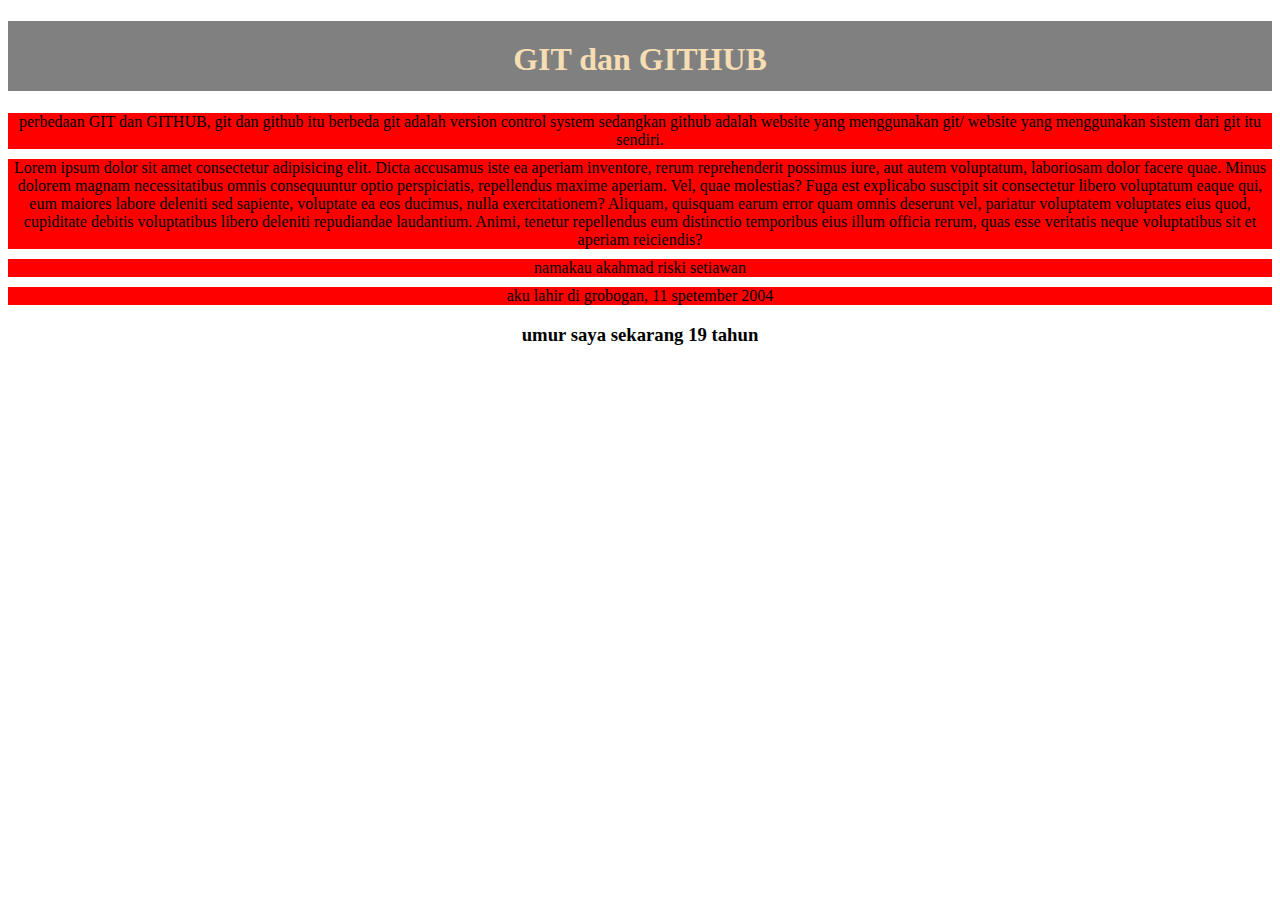
<file: index.html>
<!DOCTYPE html>
<html lang="en">
<head>
    <meta charset="UTF-8">
    <meta name="viewport" content="width=device-width, initial-scale=1.0">
    <title>Document</title>

    <link rel="stylesheet" href="style.css">

    <style>
        .container{
    width: 100%;
    text-align: center;
}
.container h1{
    height: 30px;
    background-color: grey;
    color: wheat;
    padding: 20px;
}
    </style>
</head>
<body>
    <div class="container">
        <h1>GIT dan GITHUB</h1>
        <p>perbedaan GIT dan GITHUB, git dan github itu berbeda git adalah version control system sedangkan github adalah website yang menggunakan git/ website yang menggunakan sistem dari git itu sendiri.</p>
        <p>Lorem ipsum dolor sit amet consectetur adipisicing elit. Dicta accusamus iste ea aperiam inventore, rerum reprehenderit possimus iure, aut autem voluptatum, laboriosam dolor facere quae. Minus dolorem magnam necessitatibus omnis consequuntur optio perspiciatis, repellendus maxime aperiam. Vel, quae molestias? Fuga est explicabo suscipit sit consectetur libero voluptatum eaque qui, eum maiores labore deleniti sed sapiente, voluptate ea eos ducimus, nulla exercitationem? Aliquam, quisquam earum error quam omnis deserunt vel, pariatur voluptatem voluptates eius quod, cupiditate debitis voluptatibus libero deleniti repudiandae laudantium. Animi, tenetur repellendus eum distinctio temporibus eius illum officia rerum, quas esse veritatis neque voluptatibus sit et aperiam reiciendis?</p>
        
        <p>namakau akahmad riski setiawan</p>
        <p>aku lahir di grobogan, 11 spetember 2004</p>

        <h3>umur saya sekarang 19 tahun</h3>
    </div>
</body>
</html>
</file>
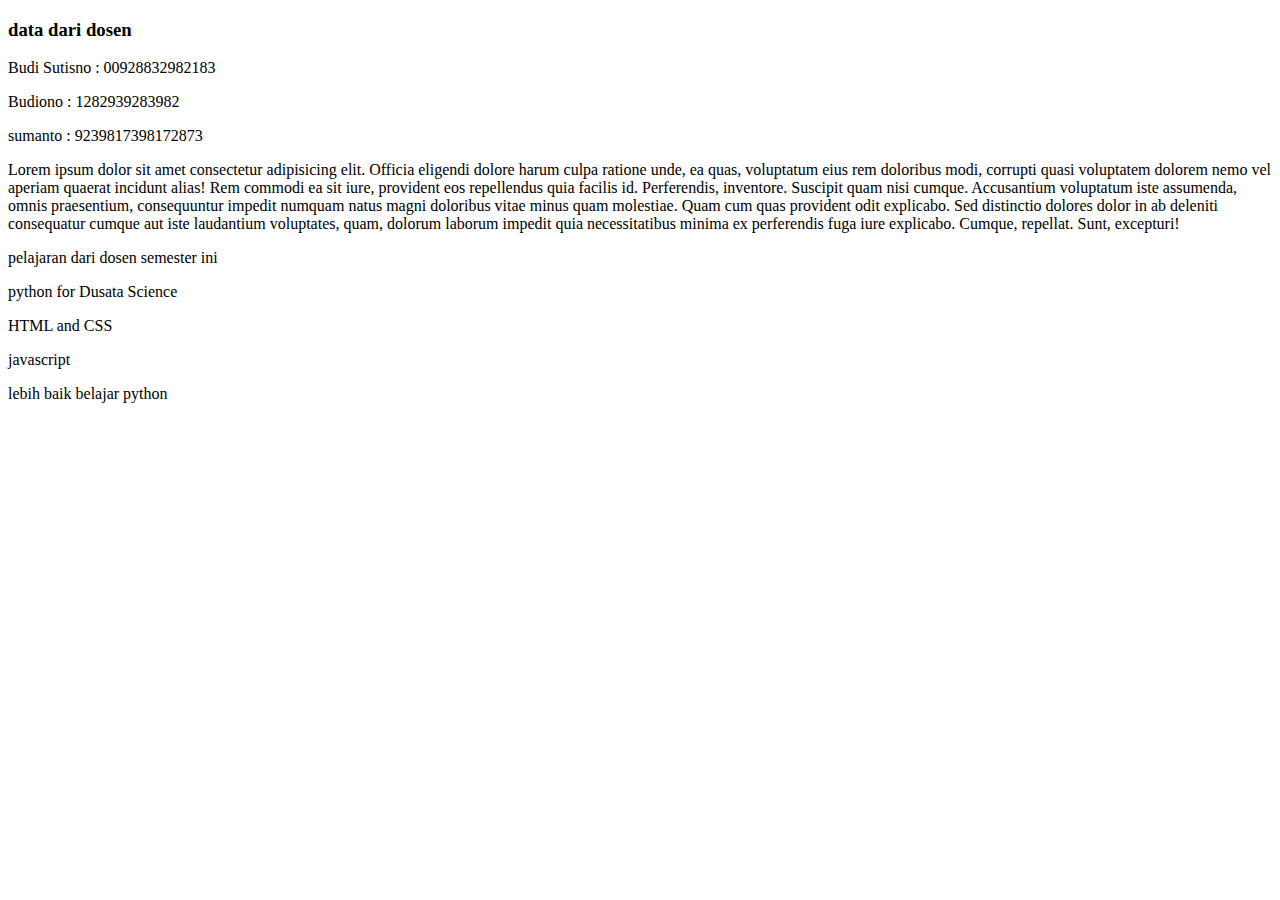
<file: datadarimahasiswa.html>
<!DOCTYPE html>
<html lang="en">
<head>
    <meta charset="UTF-8">
    <meta name="viewport" content="width=device-width, initial-scale=1.0">
    <title>Document</title>
</head>
<body>
    <h3>data dari dosen</h3>
    <p>Budi Sutisno : 00928832982183</p>
    <p>Budiono : 1282939283982</p>
    <p>sumanto : 9239817398172873</p>
    <p>Lorem ipsum dolor sit amet consectetur adipisicing elit. Officia eligendi dolore harum culpa ratione unde, ea quas, voluptatum eius rem doloribus modi, corrupti quasi voluptatem dolorem nemo vel aperiam quaerat incidunt alias! Rem commodi ea sit iure, provident eos repellendus quia facilis id. Perferendis, inventore. Suscipit quam nisi cumque. Accusantium voluptatum iste assumenda, omnis praesentium, consequuntur impedit numquam natus magni doloribus vitae minus quam molestiae. Quam cum quas provident odit explicabo. Sed distinctio dolores dolor in ab deleniti consequatur cumque aut iste laudantium voluptates, quam, dolorum laborum impedit quia necessitatibus minima ex perferendis fuga iure explicabo. Cumque, repellat. Sunt, excepturi!</p>


    <p> pelajaran dari dosen semester ini</p>
    <p>python for Dusata Science</p>
    <p>HTML and CSS</p>
    <p>javascript</p>
    <p>lebih baik belajar python</p>
</body>
</html>
</file>
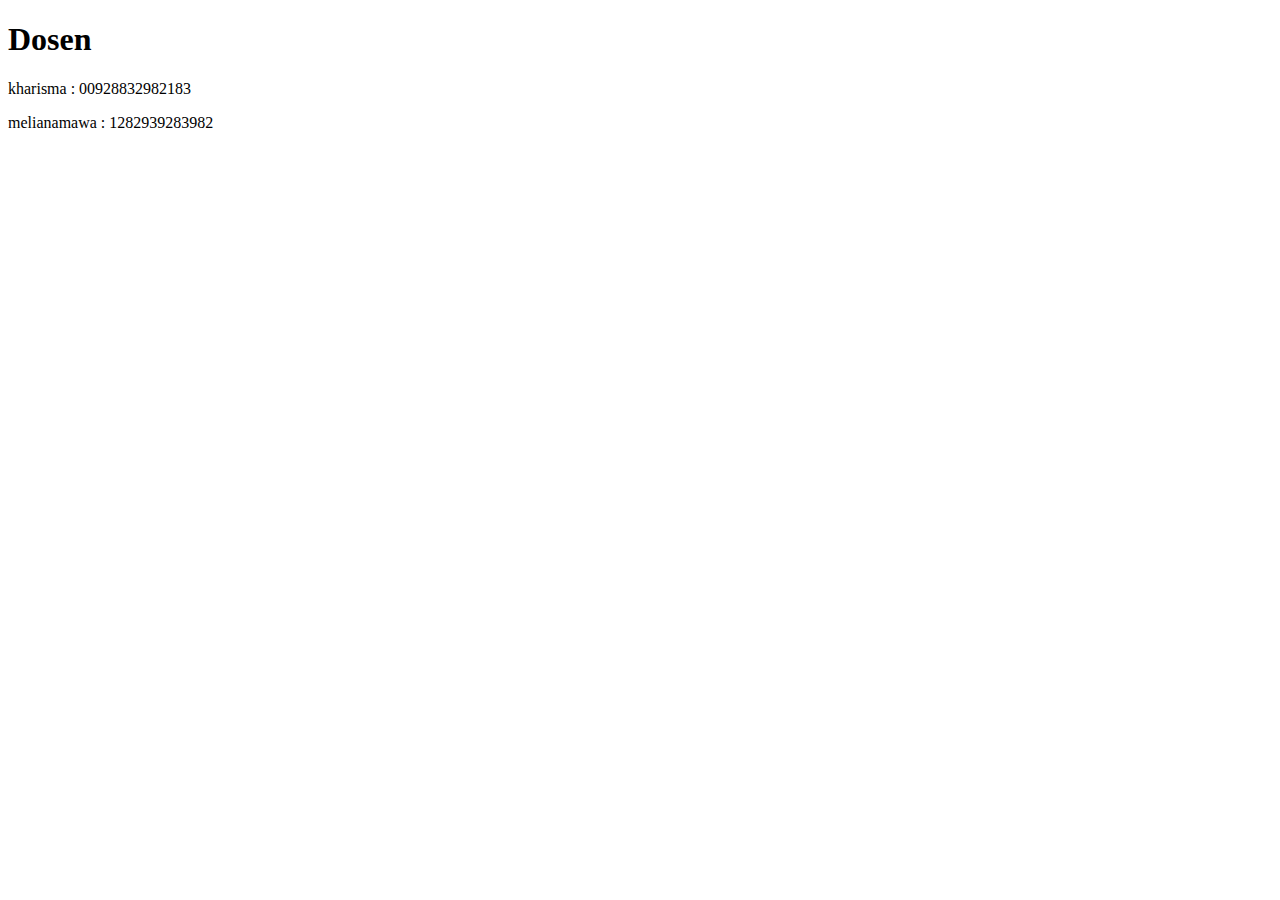
<file: datadosen.html>
<!DOCTYPE html>
<html lang="en">
<head>
    <meta charset="UTF-8">
    <meta name="viewport" content="width=device-width, initial-scale=1.0">
    <title>Document</title>
</head>
<body>
    <h1>Dosen</h1>
    <p>kharisma : 00928832982183</p>
    <p>melianamawa : 1282939283982</p>
</body>
</html>
</file>
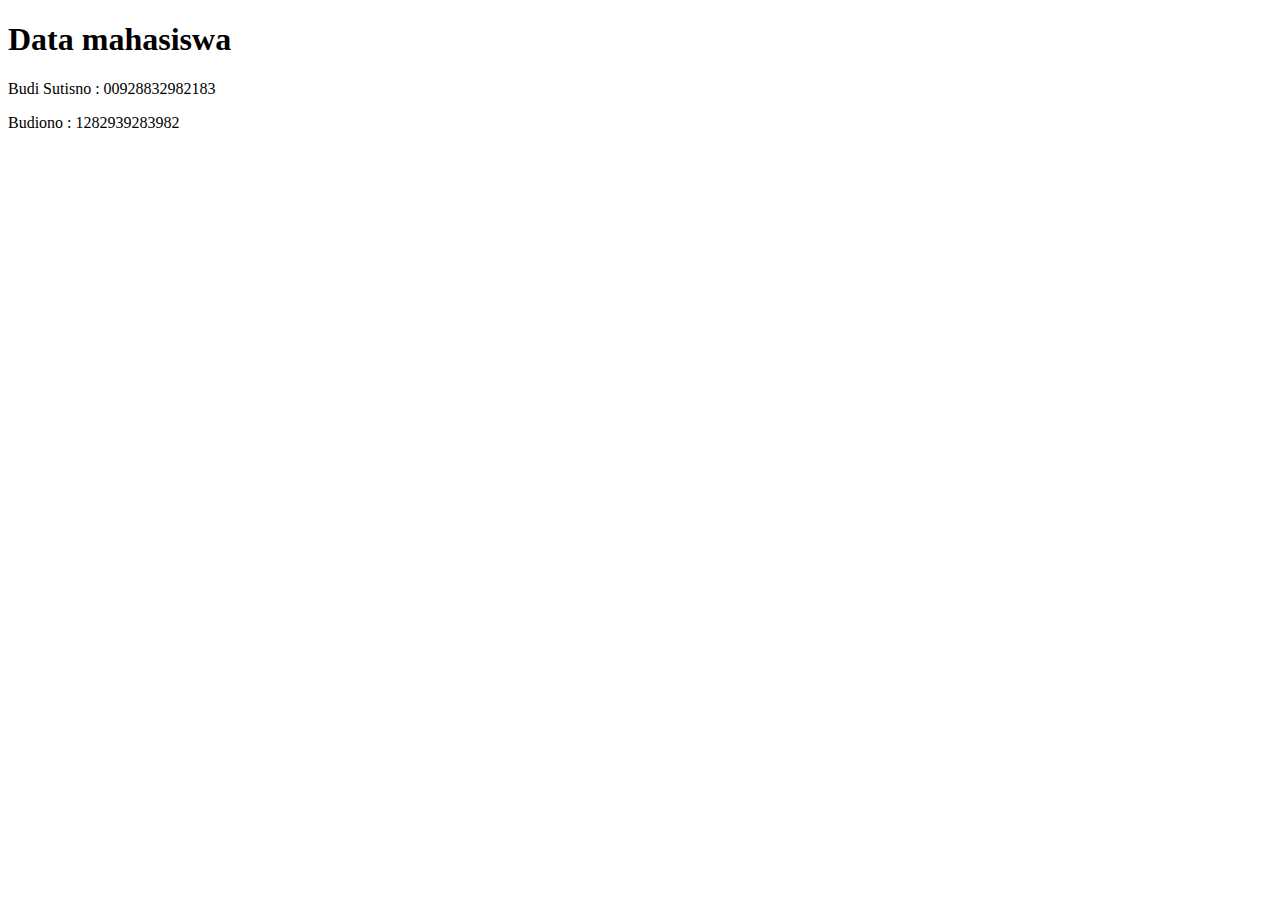
<file: datamadarihasiswa.html>
<!DOCTYPE html>
<html lang="en">
<head>
    <meta charset="UTF-8">
    <meta name="viewport" content="width=device-width, initial-scale=1.0">
    <title>Document</title>
</head>
<body>
    <h1>Data mahasiswa</h1>
    <p>Budi Sutisno : 00928832982183</p>
    <p>Budiono : 1282939283982</p>
</body>
</html>
</file>
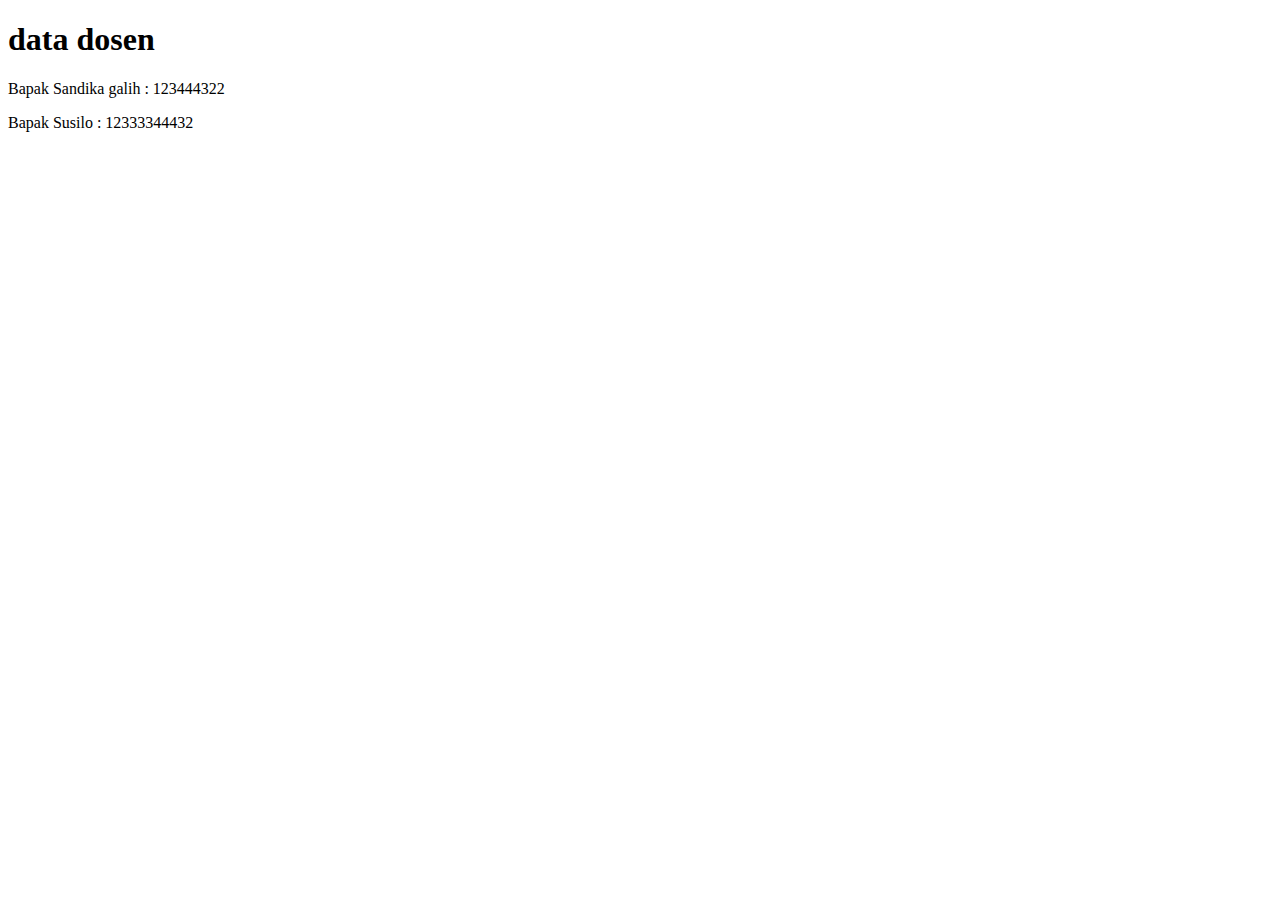
<file: datamahasiswa.html>
<!DOCTYPE html>
<html lang="en">
<head>
    <meta charset="UTF-8">
    <meta name="viewport" content="width=device-width, initial-scale=1.0">
    <title>Document</title>
</head>
<body>
    <h1>data dosen</h1>
    <p>Bapak Sandika galih : 123444322</p>
    <p>Bapak Susilo : 12333344432</p>
</body>
</html>
</file>
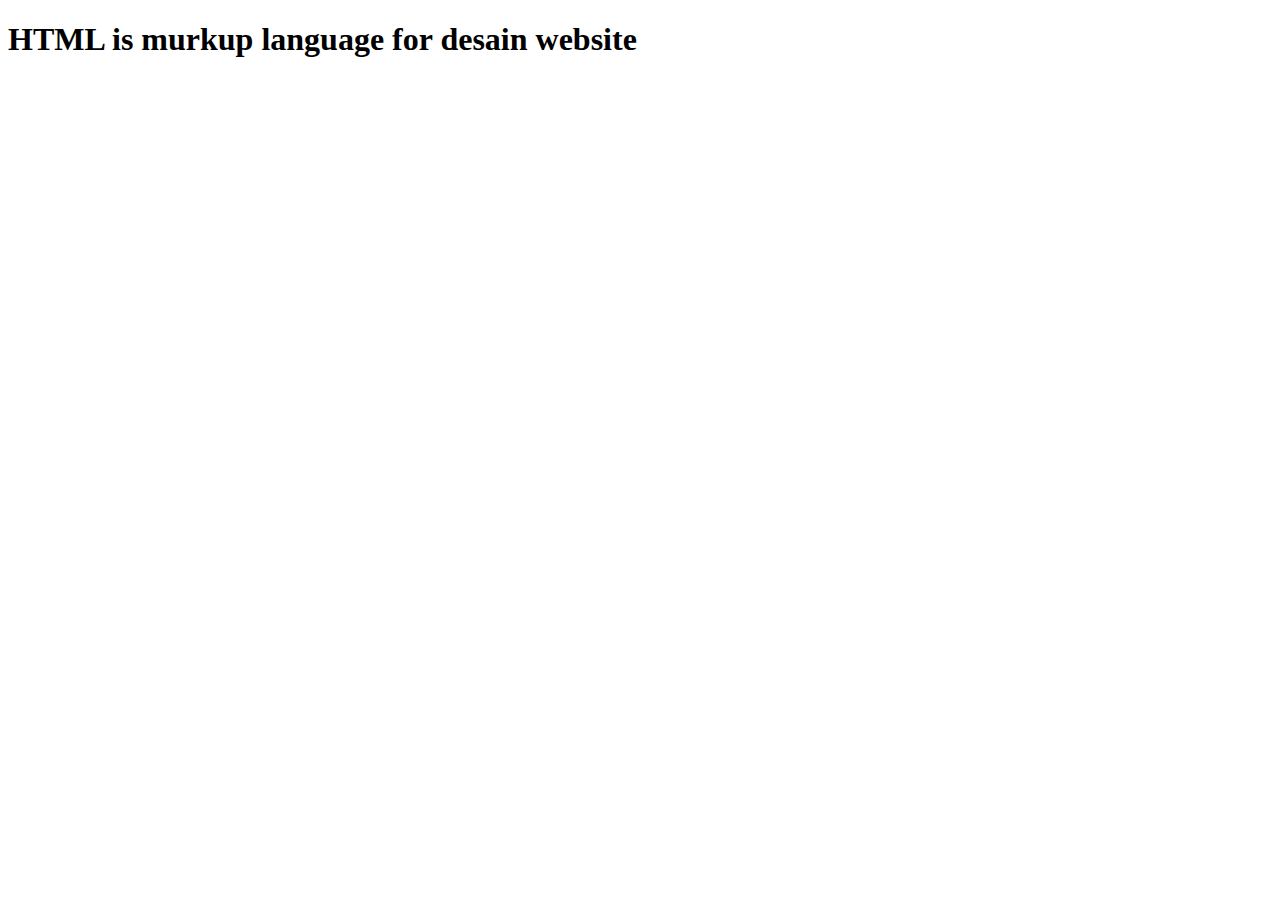
<file: htmldasar.html>
<!DOCTYPE html>
<html lang="en">
<head>
    <meta charset="UTF-8">
    <meta name="viewport" content="width=device-width, initial-scale=1.0">
    <title>Document</title>
</head>
<body>
    <h1>HTML is murkup language for desain website</h1>
</body>
</html>
</file>
<file: style.css>
.container{
    width: 100%;
    text-align: center;
}
.container h1{
    height: 30px;
    background-color: grey;
    color: wheat;
    padding: 20px;
}
.container p{
    margin: 10px 0px;
    background-color: red;
}
</file>
